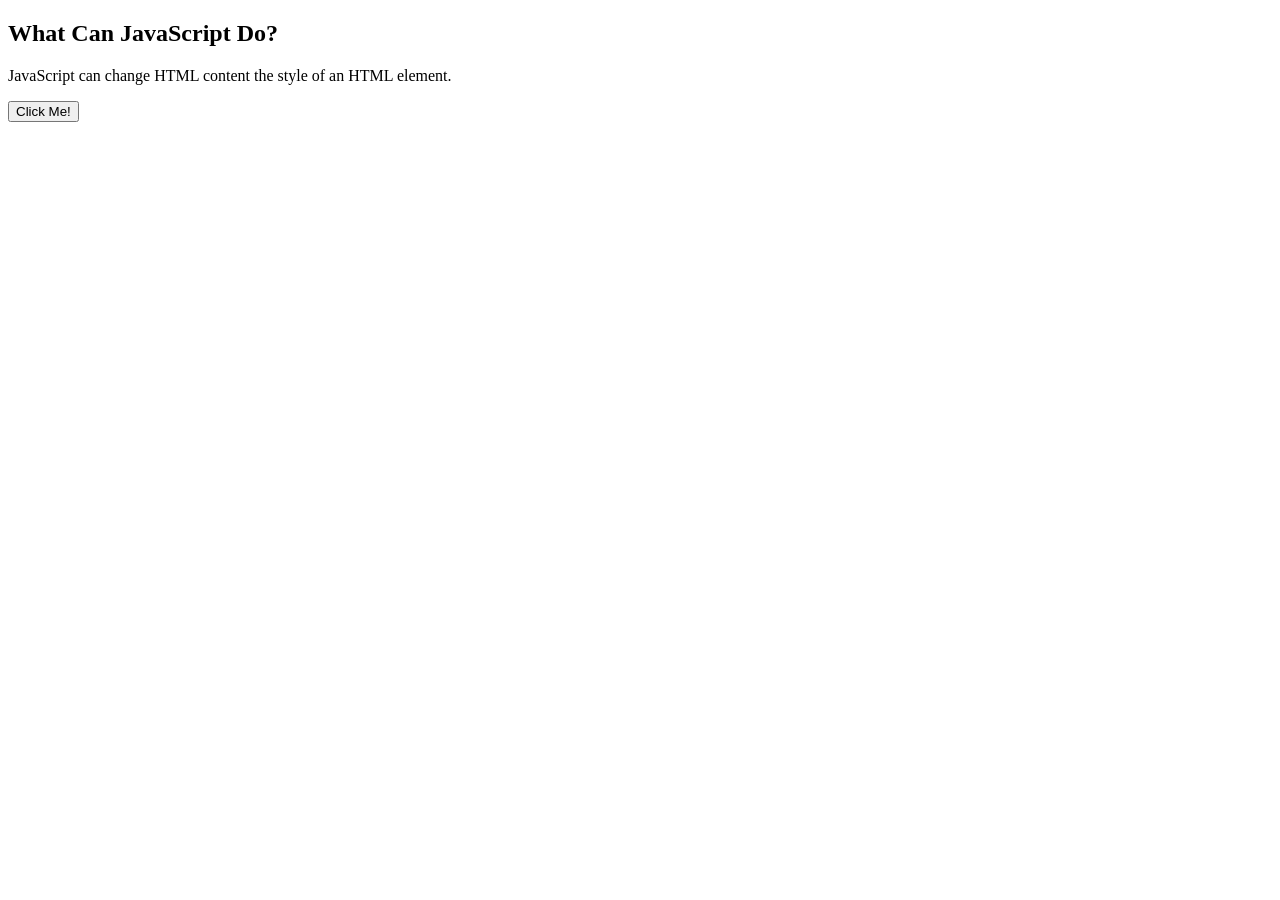
<file: javascript-basics/index.html>
<!DOCTYPE html>
<html lang="en">
<head>
    <meta charset="UTF-8">
    <meta name="viewport" content="width=device-width, initial-scale=1.0">
    <title>JS</title>
</head>
<body>
    <h2>What Can JavaScript Do?</h2>
    <p id="demo">JavaScript can change HTML content the style of an HTML element.</p>
    <button type="button" onclick="myFunction()">Click Me!</button>
    <script src="script.js"></script>
</body>
</html>
</file>
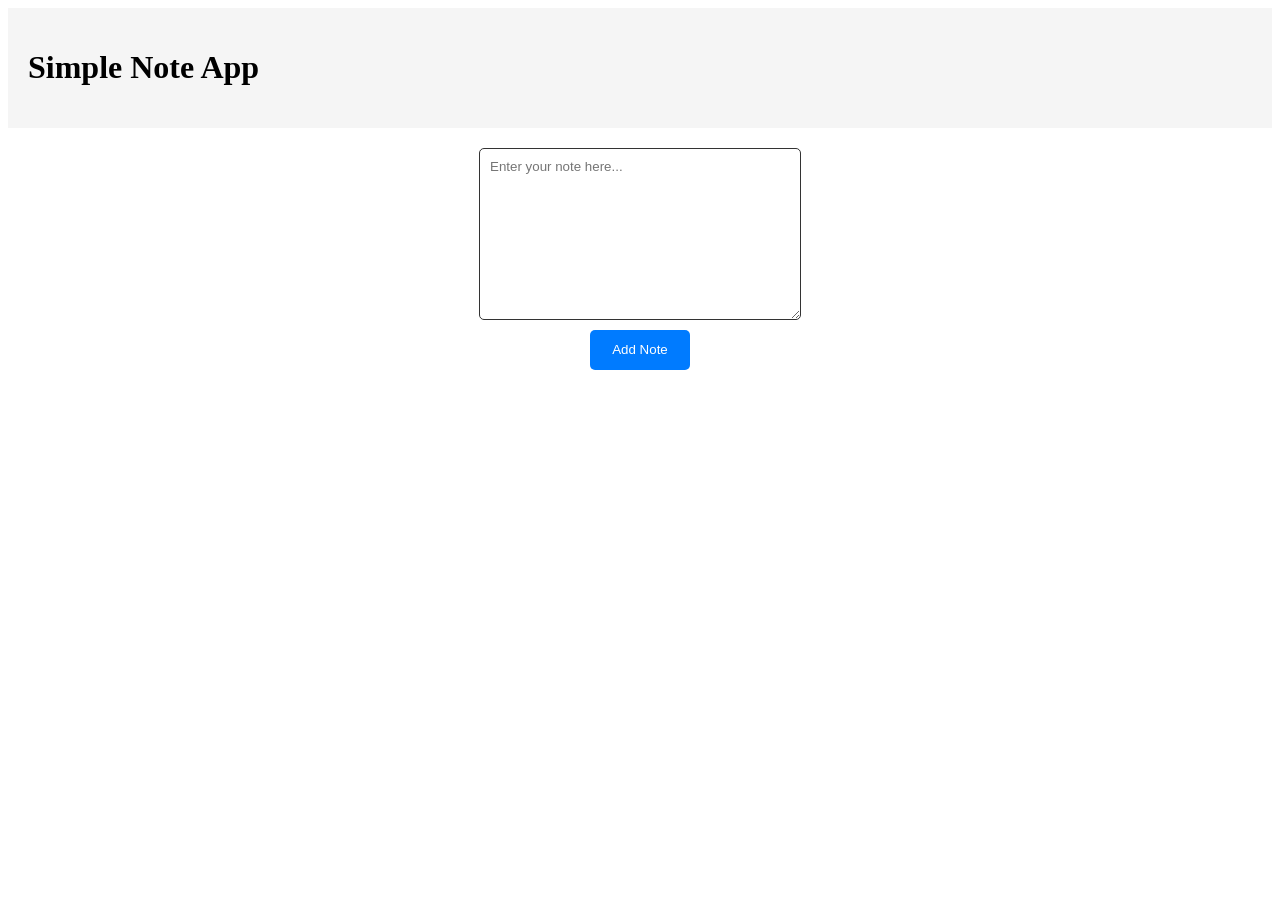
<file: note-app/index.html>
<!DOCTYPE html>
<html lang="en">
<head>
    <meta charset="UTF-8">
    <meta name="viewport" content="width=device-width, initial-scale=1.0">
    <title>Note App</title>
    <link rel="stylesheet" href="style.css">
</head>
<body>
    <header>
        <h1>Simple Note App</h1>
    </header>

    <div class="txt-area-container">
        <textarea name="note" id="note" placeholder="Enter your note here..."></textarea>
        <button type="button" onclick="addNote()" id="add-note-btn">Add Note</button>
    </div>

    <div class="addedNote-container">
        <ul id="note-list">
        </ul>
    </div>
    <script src="script.js"></script>
</html>
</file>
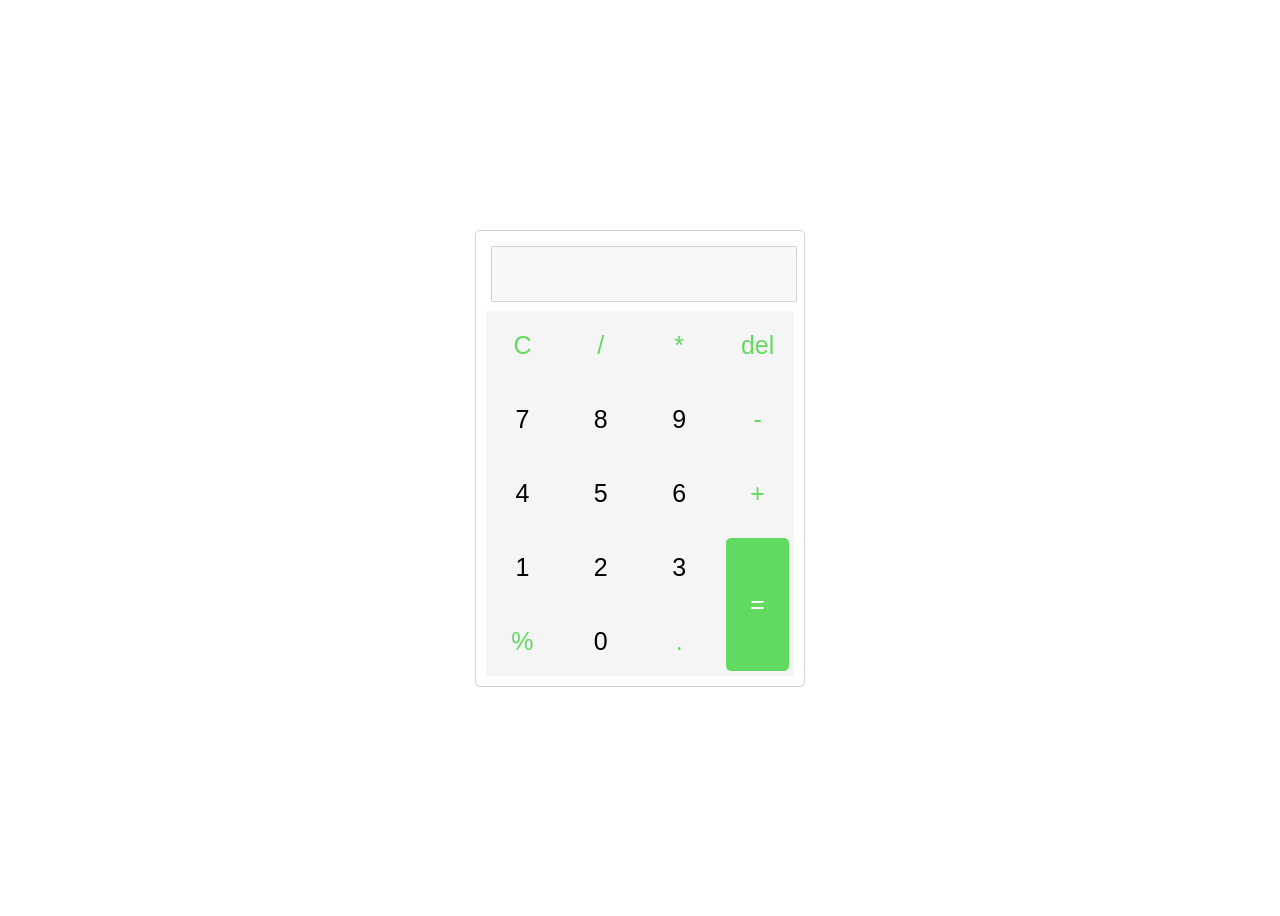
<file: projects/calculator/index.html>
<!DOCTYPE html>
<html lang="en">
<head>
    <meta charset="UTF-8">
    <meta name="viewport" content="width=device-width, initial-scale=1.0">
    <title>Simple Calculator</title>
    <link rel="stylesheet" href="style.css">
</head>
<body>
    <div class="whole-screen">
    <div class="mainContainer">
        <div class="screenArea">
            <input type="text" id="screen" disabled>
        </div>
        <div class="btn-container">
            <button class="operators" onclick="clearScreen()">C</button>
            <button class="operators" onclick="addToScreen('/')">/</button>
            <button class="operators" onclick="addToScreen('*')">*</button>
            <button class="operators" onclick="deleteLast()">del</button>
            <button class="nums" onclick="addToScreen('7')">7</button>
            <button class="nums" onclick="addToScreen('8')">8</button>
            <button class="nums" onclick="addToScreen('9')">9</button>
            <button class="operators" onclick="addToScreen('-')">-</button>
            <button class="nums" onclick="addToScreen('4')">4</button>
            <button class="nums" onclick="addToScreen('5')">5</button>
            <button class="nums" onclick="addToScreen('6')">6</button>
            <button class="operators" onclick="addToScreen('+')">+</button>
            <button class="nums" onclick="addToScreen('1')">1</button>
            <button class="nums" onclick="addToScreen('2')">2</button>
            <button class="nums" onclick="addToScreen('3')">3</button>
            <button class="operators" span="2" id="equal-sign" onclick="calculate()">=</button>
            <button class="operators" onclick="addToScreen('%')">%</button>
            <button class="nums" onclick="addToScreen('0')">0</button>
            <button class="operators" onclick="addToScreen('.')">.</button>
        </div>
    </div>
    </div>
    <script src="script.js"></script>
</body>
</html>
</file>
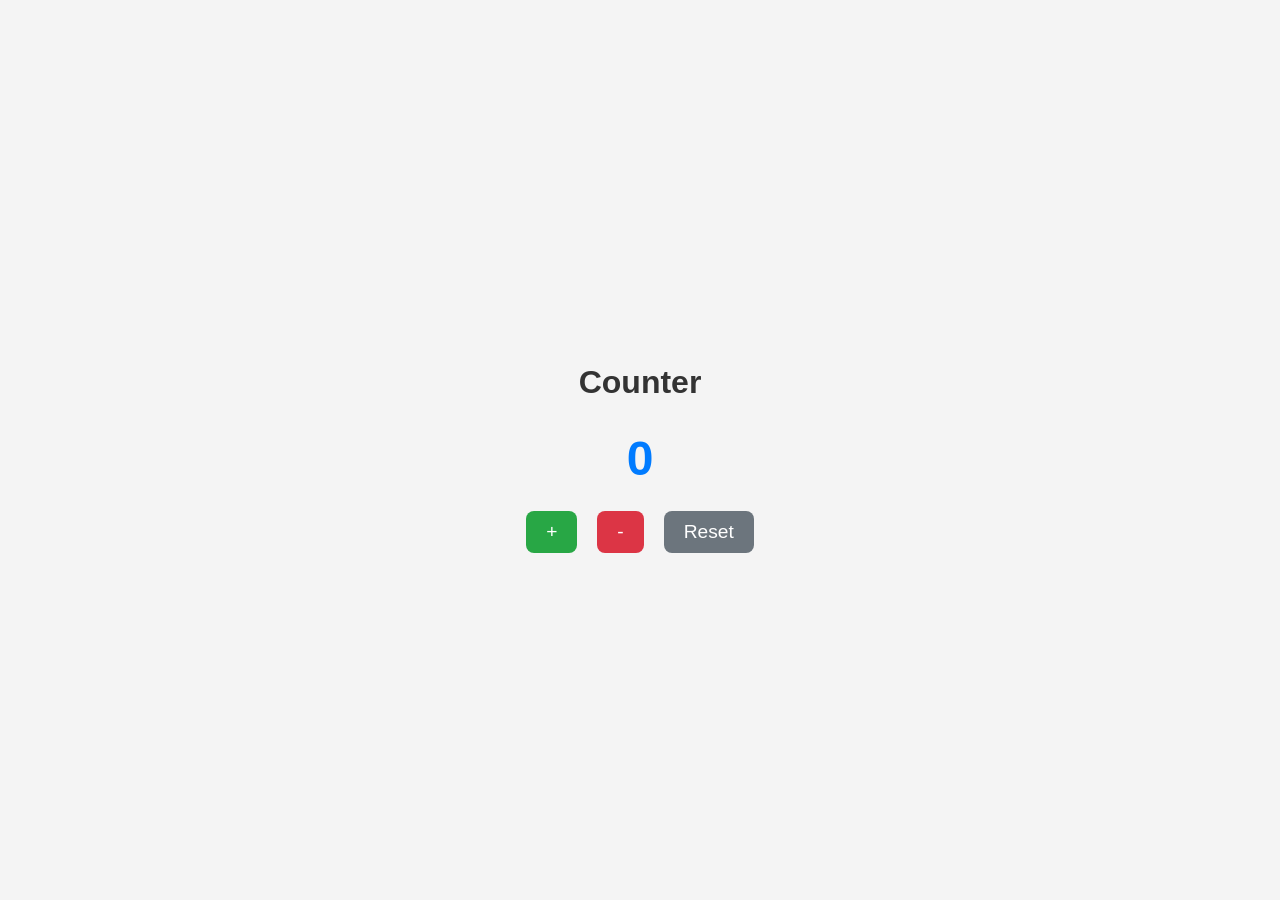
<file: projects/counter/index.html>
<!doctype html>
<html lang="en">
  <head>
    <meta charset="UTF-8" />
    <meta name="viewport" content="width=device-width, initial-scale=1.0" />
    <title>Counter</title>
    <link rel="stylesheet" href="style.css" />
  </head>
  <body>
    <h1>Counter</h1>
    <p id="count">0</p>
    <div id="buttons">
      <button id="add" onclick="countUp()">+</button>
      <button id="sub" onclick="countDown()">-</button>
      <button id="reset" onclick="reset()">Reset</button>
    </div>
    <script src="script.js"></script>
  </body>
</html>
</file>
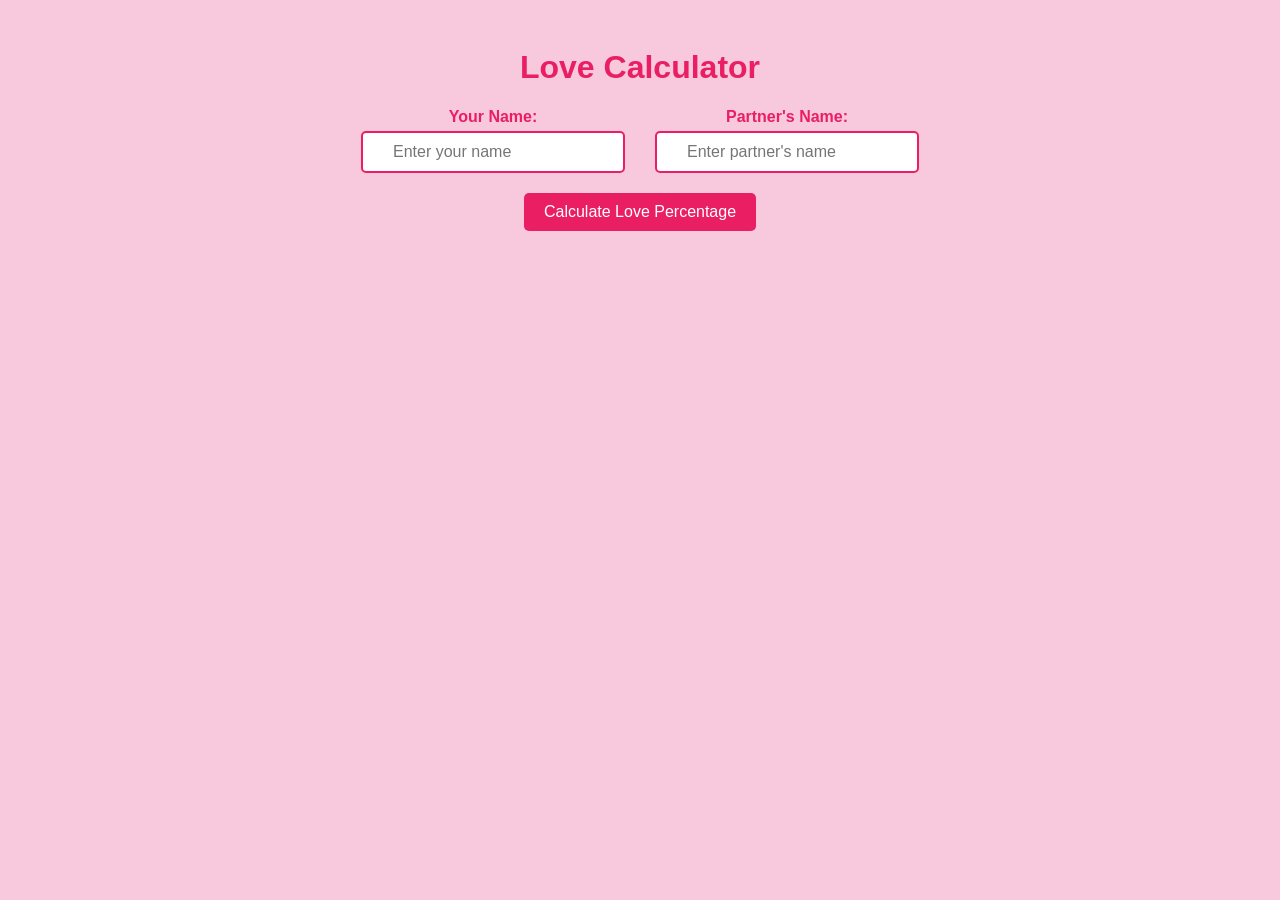
<file: projects/love-calculator/index.html>
<!doctype html>
<html lang="en">
  <head>
    <meta charset="UTF-8" />
    <meta name="viewport" content="width=device-width, initial-scale=1.0" />
    <title>Love Calculator</title>
    <link rel="stylesheet" href="style.css" />
  </head>
  <body>
    <h1>Love Calculator</h1>

    <div class="txt-container">
      <div class="txt-area">
        <label for="name1">Your Name:</label>
        <input type="text" id="name1" placeholder="Enter your name" />
      </div>
      <div class="txt-area">
        <label for="name2">Partner's Name:</label>
        <input type="text" id="name2" placeholder="Enter partner's name" />
      </div>
    </div>
    <button id="calculateBtn" onclick="calculateLove()">
      Calculate Love Percentage
    </button>
    <div id="result"></div>

    <script src="script.js"></script>
  </body>
</html>
</file>
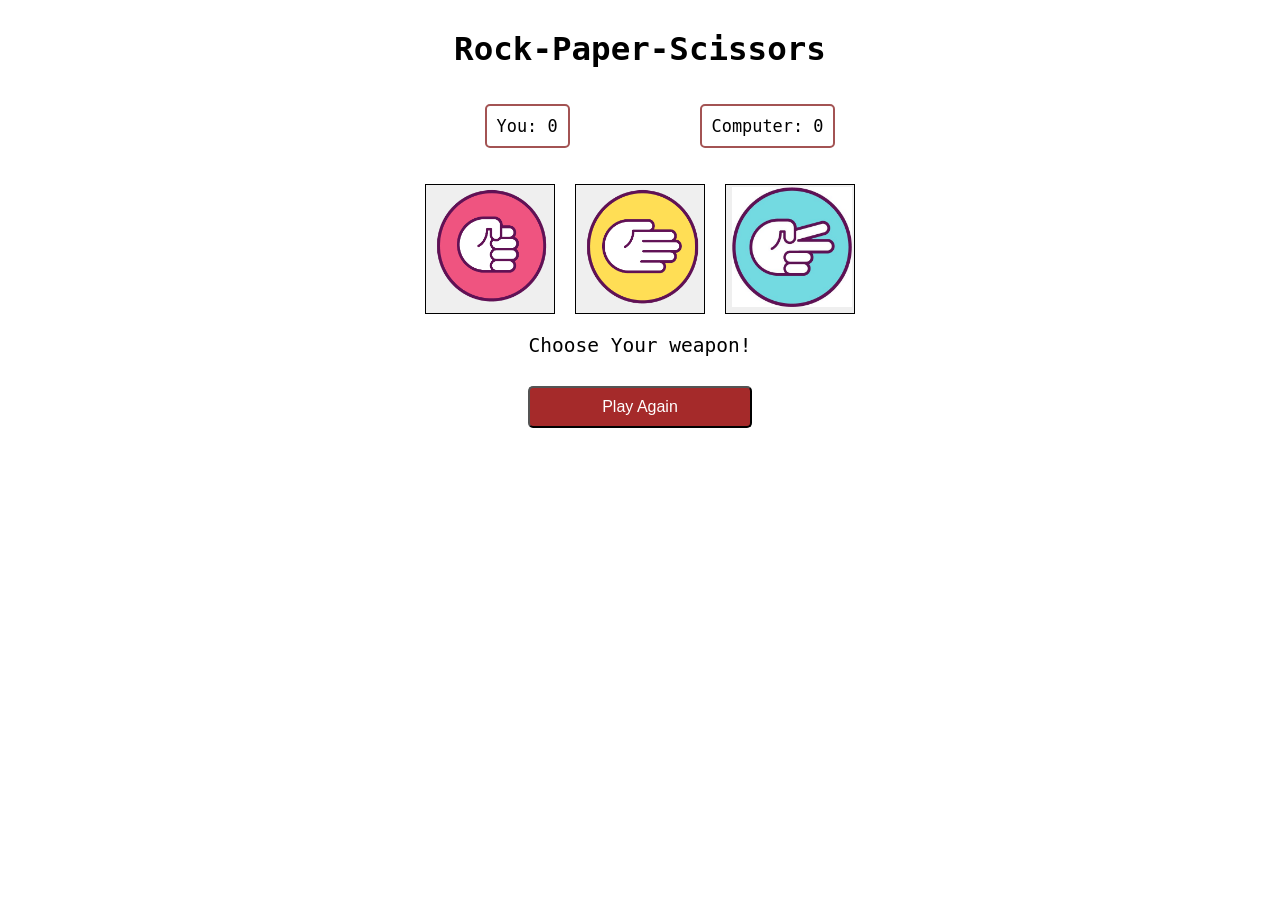
<file: projects/rock-paper-scissors/index.html>
<!DOCTYPE html>
<html lang="en">
<head>
    <meta charset="UTF-8">
    <meta name="viewport" content="width=device-width, initial-scale=1.0">
    <title>Rock paper Scissor</title>
    <link rel="stylesheet" href="style.css">
</head>
<body>
    <div class="main-container">
        <h1>Rock-Paper-Scissors</h1>
        <div class="scores-container">
            <ul class="score">
                <li id="you">You: 0</li>
                <li id="computerChoice">Computer: 0</li>
            </ul>
        </div>
        <div class="games">
            <button onclick="playGame(this)" id="rock"><img src=".\images/rock.png" alt="Rock"></button>
            <button onclick="playGame(this)" id="paper"><img src=".\images/paper.png" alt="Paper"></button>
            <button onclick="playGame(this)" id="scissors"><img src=".\images/scissors.png" alt="Scissors"></button>
        </div>
        <div class="footer-msg">
            <p>Choose Your weapon!</p>
            <button id="clear-all">Play Again</button>
        </div>
    </div>
<script src="script.js"></script>
</body>
</html>
</file>
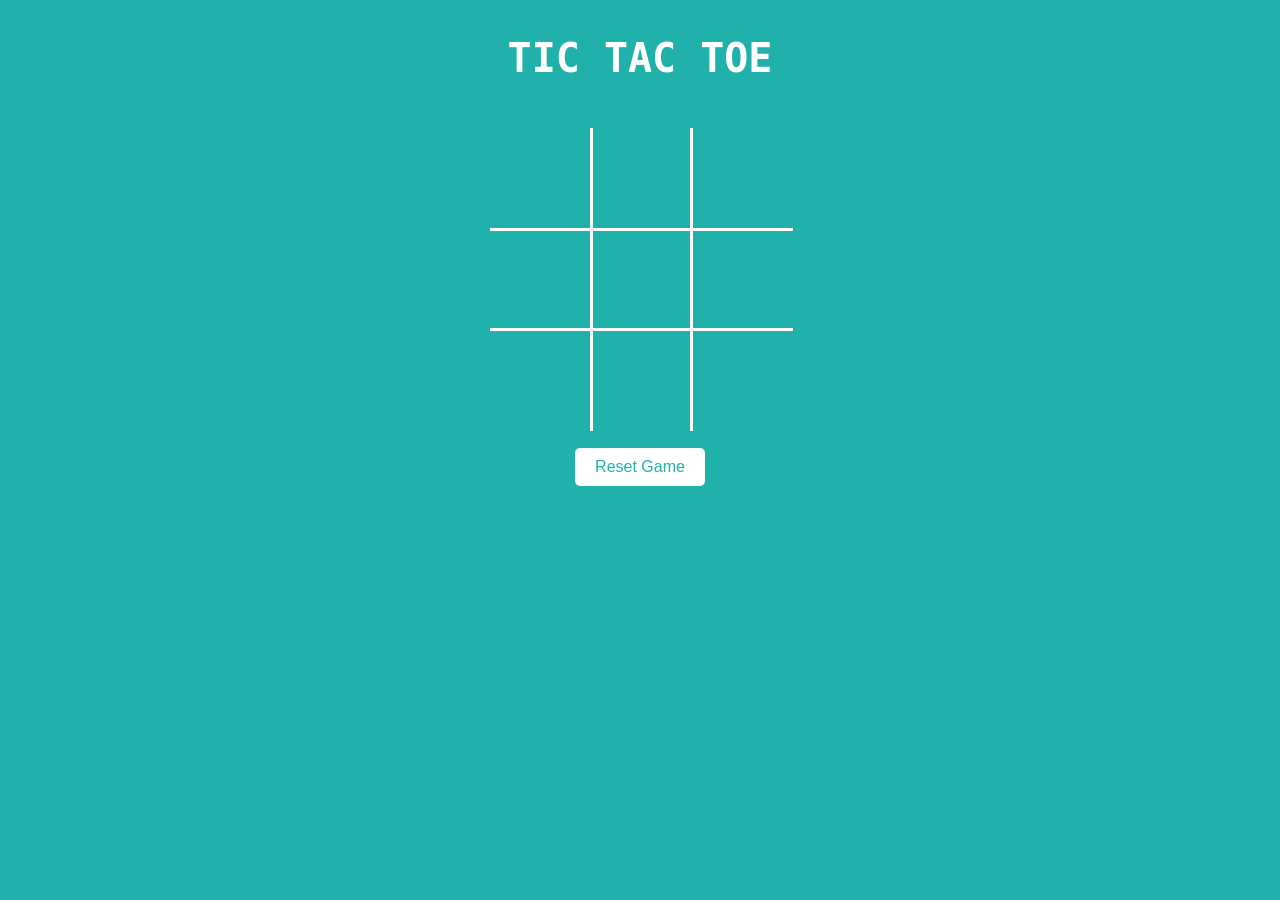
<file: projects/tic-tac-toe/index.html>
<!DOCTYPE html>
<html lang="en">
<head>
    <meta charset="UTF-8">
    <meta name="viewport" content="width=device-width, initial-scale=1.0">
    <title>Tic Tac Toe</title>
    <link rel="stylesheet" href="style.css">
</head>
<body>
    <h1>TIC TAC TOE</h1>

    <div class="game-container">
        <div id="r11" class="cell" onclick="play()" style="border-left: none; border-top: none;"></div>
        <div id="r12" class="cell" onclick="play()" style="border-top: none; border-right: none;"></div>
        <div id="r13" class="cell" onclick="play()" style="border-top: none; border-right: none;"></div>
        <div id="r21" class="cell" onclick="play()" style="border-left: none; border-bottom: none;"></div>
        <div id="r22" class="cell" onclick="play()" style="border: none;"></div>
        <div id="r23" class="cell" onclick="play()" style="border-right: none; border-bottom: none;"></div>
        <div id="r31" class="cell" onclick="play()" style="border-left: none; border-bottom: none;"></div>
        <div id="r32" class="cell" onclick="play()" style="border-bottom: none; border-right: none;"></div>
        <div id="r33" class="cell" onclick="play()" style="border-bottom: none; border-right: none;"></div>
    </div>

    <button class="reset-button" onclick="reset()">Reset Game</button>

    <script src="script.js"></script>
</body>
</html>
</file>
<file: note-app/style.css>
header {
    display: flex;
    align-items: center;
    padding: 20px;
    background-color: #f5f5f5;
}

.txt-area-container {
    display: flex;
    flex-direction: column;
    align-items: center;
    margin-top: 20px;
}

#note {
    width: 300px;
    height: 150px;
    padding: 10px;
    border: 1px solid #333;
    border-radius: 5px;
    margin-bottom: 10px;
    font-family: Arial, sans-serif;
}

#add-note-btn {
    width: 100px;
    height: 40px;
    background-color: #007BFF;
    color: white;
    border: none;
    border-radius: 5px;
    cursor: pointer;
}

ul {
    list-style-type: none;
}

ul li {
    border: 1px solid #333;
    margin: 10px;
    padding: 10px;
    width: fit-content;
    border-radius: 5px;
    display: flex;
    justify-content: space-between;
}

#delete-btn {
    width: 70px;
    height: 30px;
    background-color: #dc3545;
    color: white;
    border: none;
    border-radius: 5px;
    cursor: pointer;
    margin-left: 10px;
}

#edit-btn {
    width: 70px;
    height: 30px;
    background-color: #28a745;
    color: white;
    border: none;
    border-radius: 5px;
    cursor: pointer;
}
</file>
<file: projects/calculator/style.css>
.whole-screen {
    display: flex;
    justify-content: center;
    align-items: center;
    height: 100vh;
}

.mainContainer {
    display: flex;
    flex-direction: column;
    border: 1px solid lightgrey;
    width: fit-content;
    padding: 10px;
    border-radius: 5px;
}

.screenArea {
    border: 1px solid black;
    height: 50px;
    margin-bottom: 10px;
    padding: 5px;
    font-size: 20px;
    border: none;
}

.screenArea input {
    width: 100%;
    height: 100%;
    font-size: 20px;
}

.btn-container {
    display: grid;
    grid-template-columns: repeat(4, 1fr);
    gap: 5px;
    background-color: whitesmoke;
}

.btn-container button {
    padding: 15px;
    margin: 5px;
    font-size: 25px;
    border: none;
    background-color: whitesmoke;
    cursor: pointer;
}

.operators {
    color: rgb(98, 218, 98);
}

#equal-sign {
    background-color: rgb(98, 218, 98);
    color: white;
    border-radius: 5px;
    grid-row: span 2;
}
</file>
<file: projects/counter/style.css>
body {
  font-family: Arial, sans-serif;
  background-color: #f4f4f4;
  display: flex;
  flex-direction: column;
  align-items: center;
  justify-content: center;
  height: 100vh;
  margin: 0;
}

h1 {
  color: #333;
  margin-bottom: 10px;
}

#count {
  font-size: 3rem;
  font-weight: bold;
  color: #007bff;
  margin: 20px 0;
}

#buttons {
  display: flex;
  gap: 10px;
}

button {
  padding: 10px 20px;
  margin: 5px;
  font-size: 1.2rem;
  border: none;
  border-radius: 8px;
  cursor: pointer;
  transition: 0.3s;
}

#add {
  background-color: #28a745;
  color: white;
}

#sub {
  background-color: #dc3545;
  color: white;
}

#reset {
  background-color: #6c757d;
  color: white;
}

button:hover {
  opacity: 0.85;
  transform: scale(1.05);
}
</file>
<file: projects/love-calculator/style.css>
body {
  font-family: Arial, sans-serif;
  text-align: center;
  background-color: #f8c8dc;
  padding: 20px;
}

h1 {
  color: #e91e63;
  font-family: "Comic Sans MS", cursive, sans-serif;
}

.txt-container {
  display: flex;
  justify-content: center;
  gap: 30px;
}

.txt-area {
  display: flex;
  flex-direction: column;
}

.txt-area label {
  color: #e91e63;
  margin-bottom: 5px;
  font-weight: bold;
}
.txt-area input {
  padding: 10px;
  border: 2px solid #e91e63;
  border-radius: 5px;
  font-size: 16px;
  padding-left: 30px;
  padding-right: 30px;
}

#calculateBtn {
  margin-top: 20px;
  padding: 10px 20px;
  background-color: #e91e63;
  color: white;
  border: none;
  border-radius: 5px;
  font-size: 16px;
  cursor: pointer;
}

#result {
  margin-top: 20px;
  font-size: 28px;
  color: #e91e63;
  font-weight: bold;
}
</file>
<file: projects/rock-paper-scissors/style.css>
.main-container {
    display: flex;
    flex-direction: column;
    align-items: center;
    justify-content: center;
}

h1 {
    font-family: monospace;
    font-size: 2.5em;
    margin-bottom: 20px;
}

.score {
    display: flex;
    gap: 130px;
}

.score li {
    list-style-type: none;
    border: 2px solid rgb(163, 83, 83);
    padding: 10px;
    border-radius: 5px;
    font-family: monospace;
    font-size: 1.3em;
}

.games {
    display: flex;
    gap: 20px;
    margin-top: 20px;
}

.games button {
    border: 1px solid black;
    width: 130px;
    height: 130px;
    cursor: pointer;
}

.games button img {
    width: 120px;
    height: 120px;
}

.footer-msg {
    display: flex;
    flex-direction: column;
}

.footer-msg p {
    font-family: monospace;
    font-size: 1.5em;
    margin-top: 20px;
}

.footer-msg button {
    margin-top: 10px;
    padding: 10px 20px;
    font-size: 1em;;
    background-color: brown;
    color: white;
    border-radius: 5px;
    cursor: pointer;
}
</file>
<file: projects/tic-tac-toe/style.css>
body {
    display: flex;
    flex-direction: column;
    background-color: lightseagreen;
    color: white;
}
.game-container {
    border: 1px solid white;
    border: none;
    display: grid;
    grid-template-columns: repeat(3, 100px);
    grid-template-rows: repeat(3, 100px);
    width: fit-content;
    height: fit-content;
    margin: 20px auto;
}

div {
    border: 3px solid white;
    width: 100px;
    height: 100px;
    display: inline-block;
}

h1 {
    text-align: center;
    font-family: monospace;
    font-size: 40px;
}

.reset-button {
    display: block;
    margin: 0 auto;
    padding: 10px 20px;
    font-size: 16px;
    background-color: white;
    color: lightseagreen;
    border: none;
    border-radius: 5px;
    cursor: pointer;
}

.reset-button:hover {
    background-color: lightgray;
}

.cell {
    display: flex;
    align-items: center;
    justify-content: center;
    font-size: 85px;
    font-family: monospace;
    font-weight: bold;
}
</file>
